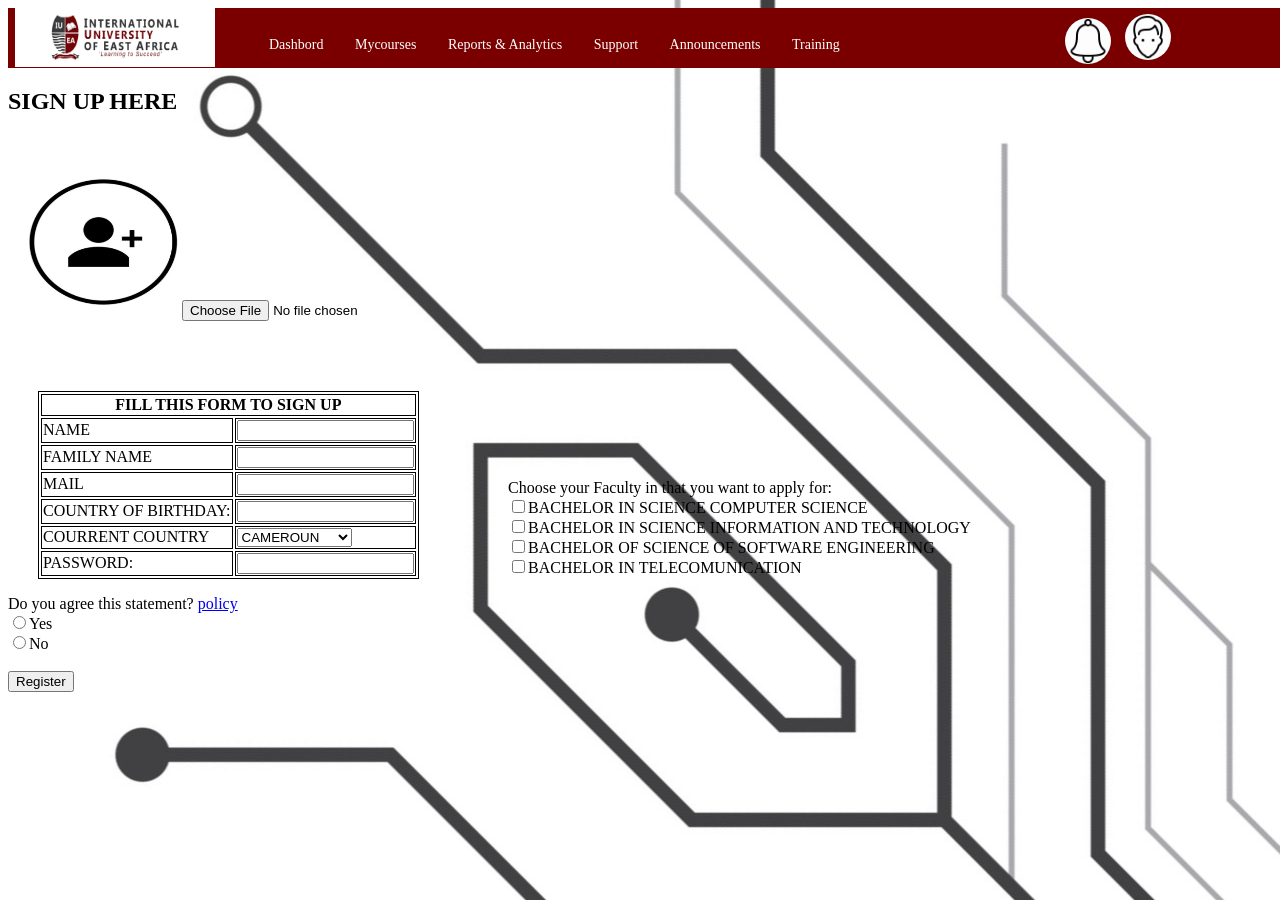
<file: view/index.html>
<!DOCTYPE html>
<html>
<head>
	<link rel="stylesheet" type="text/css" href="style.css">
	<title>connexion </title>
</head>
<body>
<div class="menu">
	<div class="log"><img src="log.jpeg"></div>
	<div class="options">
	<ul >
	
		<li>
			<a href="#">Dashbord</a>
		</li>
		<li>
			<a href="#">Mycourses</a>
		</li>
		<li>
			<a href="#">Reports & Analytics</a>
		</li>
		<li>
			<a href="#">Support</a>
		</li>
		<li>
			<a href="#">Announcements</a>
		</li>
		<li>
			<a href="#">Training
		</a>
	</li>
</ul>
</div>

	
	<div class="fil"><img src="user-male.gif"></div>
	<div class="closh"><img src="bell.gif"></div>
</div>

<text><h2>SIGN UP HERE</h2></text>



	<form>

		<div class="dp"><img src="ajou.png">
			<input type="file" name=""></div>
		<div id="first">

<table>
  <tr>
    <th colspan="2">FILL THIS FORM TO SIGN UP</th>
  </tr>
  <tr>
    <td>NAME</td>
    <td><input type="text" name=""></td></td>
  
  </tr>
  
  <tr>
  	 <td>FAMILY NAME</td>
    <td><input type="text" name=""></td>
  </tr>
  <tr>
  	 <td> MAIL</td>
    <td> <input type="text" name=""></td>
  </tr>
  <tr>
  	 <td> COUNTRY OF BIRTHDAY:</td>
    <td><input type="text" name=""></td>
  </tr>
  <tr>
  	 <td>COURRENT COUNTRY</td>
    <td>
    	<select><ul>
    		<optgroup label="selecte">
    	
    		<option><li>CAMEROUN</li></option>
    		<option><li>TANZANIE</li></option>
    		<option><li>congo</li></option>
    		<option><li>RDC</li></option>
    		<option><li>ANGOLA</li></option>
    		<option><li>UGANDA</li></option>
    		</optgroup>


    </ul></select></td>
    <tr>
  	 <td> PASSWORD:</td>
    <td><input type="password" name=""> </td>
  </tr>
  </tr>
  
</table>

</div>

<div  class="sh" border="1">
	Choose your Faculty in that you want to apply for:
        <br>
        <input type="checkbox" 
               name="C" 
               value="yes">BACHELOR IN SCIENCE COMPUTER SCIENCE
        <br>
        <input type="checkbox" 
               name="C++" 
               value="yes">BACHELOR IN SCIENCE INFORMATION AND TECHNOLOGY
        <br>
        <input type="checkbox" 
               name="Java" 
               value="yes">BACHELOR OF SCIENCE OF SOFTWARE ENGINEERING
        <br>
        <input type="checkbox" 
               name="Python" 
               value="yes">BACHELOR IN TELECOMUNICATION
        <br>
</div>
<br>

Do you agree this statement? <a href="#">policy</a>
        <br>
        <input type="radio"
               name="agree" 
               value="yes">Yes
        <br>
        <input type="radio"
               name="agree" 
               value="no">No
        <br>
        <br>

        <input type="Submit" value="Register">
    </form>

</form>

</body>
</html>
</file>
<file: view/style.css>
body{
	background-image: url(bg.jpg);
	 background-repeat: no-repeat;
  background-attachment: fixed;
  background-position: center;
}

table, th, td {
  border: 1px solid black;
  align-content: center;
}

#first{
	margin-top: 70px;
	margin-left: 30px;

}
.sh{
	margin-left: 500px;
	margin-top: -100px;
}

.menu{
	color: #5206069;
	font: 14px "Open Sans",sans-serif;
	background-color: #7a0000;
	width: 100%;
	height: 60px;
	padding: 0px 7px;
}
.fil{
	margin-top: -20px;
}
.fil img{

	background: #00000054;
	height: 46px;
	width: 46px;
	border-radius: 50rem!important;
	color: #fff;
	
	margin-left:1110px; 
	margin-top: -60px;
}
.closh img{
	background: #00000054;
	height: 46px;
	width: 46px;
	border-radius: 50rem!important;
	color: #fff;
	float: left;
	margin-left: 1050px;
	margin-top: -45px;
}

.log img{
	background: #00000054;	
	width: 200px;
	height: 59px;
	color: #fff;

}
.options{
	margin-left: 200px;
	margin-top: -48px;
}
.options ul li {
	display: inline;
	
	color: blue;
	font: 14px "Open Sans-serif";
	padding: 10.01px 7px;
	margin-top: -45px;

}
.options ul li a {
	
	color: #ffffff!important;
	font: 14px "Open Sans-serif";
	padding: 10.01px 7px;
	text-decoration: none;
	size: 11px;


	
}

.options ul li a :hover{

	cursor
	background: yellow;
	color: blue;
	}
.dp img{


	background: #00000054;
	height: 150px;
	width: 150px;
	border-radius: 50rem!important;
	color: #fff;
	
	margin-left:20px; 
	margin-top: 30px;

}
</file>
